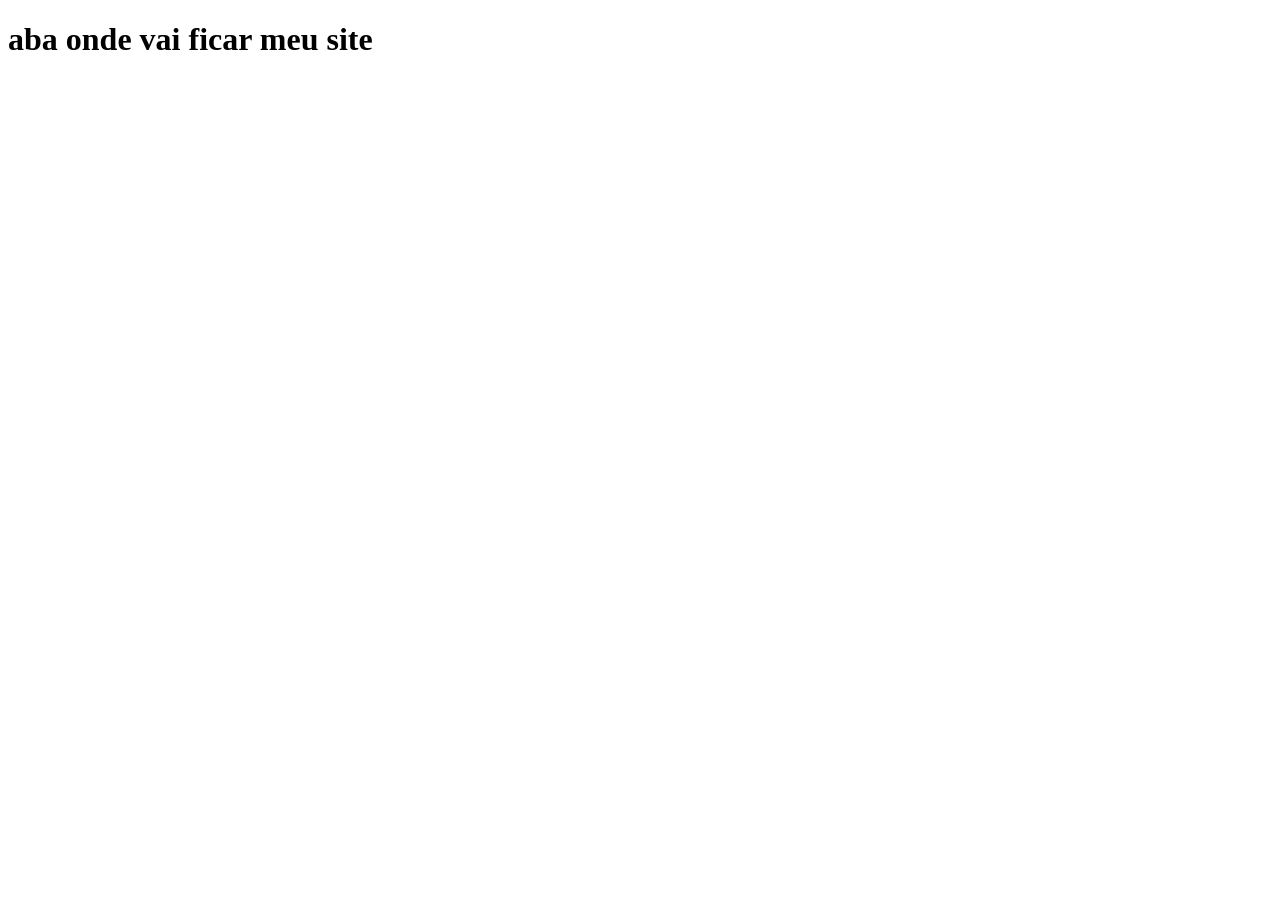
<file: html/site.html>
<!DOCTYPE html>
<html>

<head>
  <meta charset="UTF-8">
  <meta name="viewport" content="width=device-width, initial-scale=1">
  <title></title>
</head>

<body>
  <h1>aba onde vai ficar meu site</h1>
</body>

</html>
</file>
